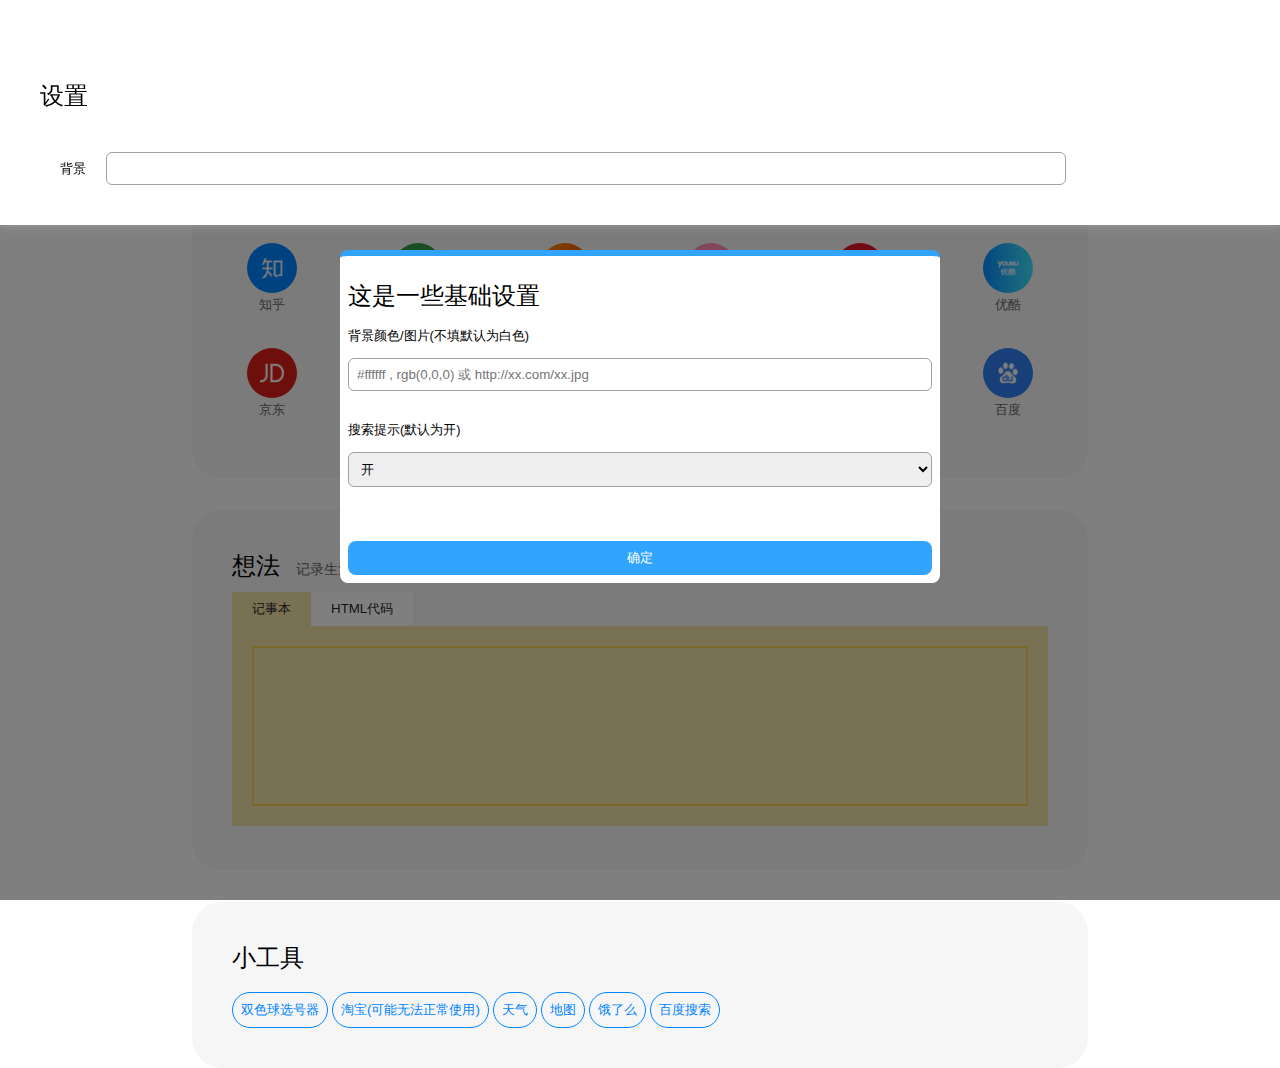
<file: daohang/index.html>
<!DOCTYPE html>
<html>
<head>
	<title>主页</title>
	<meta charset="utf-8">
	<script type="text/javascript" src="js/indexPageFunctions.js"></script>
	<script type="text/javascript" src="js/indexPageMain.js"></script>
	<style type="text/css">
		.bdSug_wpr
		{
			border-radius: 20px !important;
			border: 2px solid #0084ff !important;
		}

		table
		{
			border-radius: 20px !important;
			padding: 10px 2px !important;
			box-sizing: border-box;
		}
	</style>
</head>
<body id="body" style="">
	<div class="top_box">
		<div class="top_bar">
			<div class="left_box"></div><div class="right_box"></div>
		</div>
		<div class="logo" style="margin: 30px 0;"><!-- <img src="images/logo-l.png"> --></div>
	</div>
	<div class="center_box">
		<form id="search">
			<input type="hidden" name="tn" id="ipt1" value="baidu">
			<input type="text" name="wd" id="kw" class="input" placeholder="搜索或输入网址" autocomplete="off" baiduSug="1"><input type="button" name="sub" class="submit" value="Go" onclick="submitS()" id="searchSubmit">
			<input type="text" name="no-submit" style="display: none;">
		</form>
	</div>
	<div class="bottom_box">
		<div class="links_box">
			<h1>网址导航</h1>
			<div class="links_b" style="margin-top: 10px;">
				<div class="link_out" onclick="window.open('https://www.zhihu.com/')"><div class="link_ico zhihu"><img src="images/zhihu.png" style="margin: 13px;width: 24px;height: 24px;"></div><p style="display: block;text-align: center;margin: 4px 0;color: #666666;">知乎</p></div>
				<div class="link_out" onclick="window.open('https://www.douban.com/')"><div class="link_ico douban"><img src="images/douban.png" style="margin: 13px;width: 24px;height: 24px;"></div><p style="display: block;text-align: center;margin: 4px 0;color: #666666;">豆瓣</p></div>
				<div class="link_out" onclick="window.open('https://www.taobao.com/')"><div class="link_ico taobao"><img src="images/taobao.png" style="margin: 13px;width: 24px;height: 24px;"></div><p style="display: block;text-align: center;margin: 4px 0;color: #666666;">淘宝</p></div>
				<div class="link_out" onclick="window.open('https://www.bilibili.com/')"><div class="link_ico bilibili"><img src="images/bilibili.png" style="margin: 13px;width: 24px;height: 24px;"></div><p style="display: block;text-align: center;margin: 4px 0;color: #666666;">哔哩哔哩</p></div>
				<div class="link_out" onclick="window.open('https://weibo.com/')"><div class="link_ico sinaweibo"><img src="images/sinaweibo.png" style="margin: 13px;width: 24px;height: 24px;"></div><p style="display: block;text-align: center;margin: 4px 0;color: #666666;">新浪微博</p></div>
				<div class="link_out" onclick="window.open('https://www.youku.com/')"><div class="link_ico youku"><img src="images/youku.png" style="margin: 13px;width: 24px;height: 24px;"></div><p style="display: block;text-align: center;margin: 4px 0;color: #666666;">优酷</p></div>
			</div>
			<div class="links_b">
				<div class="link_out" onclick="window.open('https://www.jd.com/')"><div class="link_ico jingdong"><img src="images/jingdong.png" style="margin: 13px;width: 24px;height: 24px;"></div><p style="display: block;text-align: center;margin: 4px 0;color: #666666;">京东</p></div>
				<div class="link_out" onclick="window.open('https://www.sina.com.cn/')"><div class="link_ico sina"><img src="images/sina.png" style="margin: 13px;width: 24px;height: 24px;"></div><p style="display: block;text-align: center;margin: 4px 0;color: #666666;">新浪网</p></div>
				<div class="link_out" onclick="window.open('https://pan.baidu.com/')"><div class="link_ico bdwangpan"><img src="images/bdwangpan.png" style="margin: 13px;width: 24px;height: 24px;"></div><p style="display: block;text-align: center;margin: 4px 0;color: #666666;">百度网盘</p></div>
				<div class="link_out" onclick="window.open('http://www.iqiyi.com/')"><div class="link_ico iqiyi"><img src="images/iqiyi.png" style="margin: 13px;width: 24px;height: 24px;"></div><p style="display: block;text-align: center;margin: 4px 0;color: #666666;">爱奇艺</p></div>
				<div class="link_out" onclick="window.open('http://www.qq.com/')"><div class="link_ico tencentnews"><img src="images/tencentnews.png" style="margin: 13px;width: 24px;height: 24px;"></div><p style="display: block;text-align: center;margin: 4px 0;color: #666666;">腾讯新闻</p></div>
				<div class="link_out" onclick="window.open('https://www.baidu.com/')"><div class="link_ico baidu"><img src="images/baidu.png" style="margin: 13px;width: 24px;height: 24px;"></div><p style="display: block;text-align: center;margin: 4px 0;color: #666666;">百度</p></div>
			</div>
		</div>
		<div class="links_box">
			<h1>想法<span style="color: #666666;font-size: 0.6em;line-height: 1em;">&nbsp;&nbsp;&nbsp;&nbsp;记录生活点滴</span></h1>
			<div id="idea_q"><button class="idea_q_btn_c" onclick="this.className = 'idea_q_btn_c';document.getElementById('code').className = 'idea_q_btn';document.getElementById('idea').src = 'tools/notepad/index.html';document.getElementById('idea').style.height = '200px';" id="notepad">记事本</button><button class="idea_q_btn" onclick="this.className = 'idea_q_btn_d';document.getElementById('notepad').className = 'idea_q_btn';document.getElementById('idea').src = 'tools/code/index.html';document.getElementById('idea').style.height = '400px';" id="code">HTML代码</button></div>
			<iframe src="tools/notepad/index.html" id="idea"></iframe>
		</div>
		<div class="links_box">
			<h1>小工具</h1><br>
			<button onclick="openTools('tools/ssqxhq/index.html','双色球选号器')" class="links_box_button">双色球选号器</button>
			<button onclick="openTools('https://h5.m.taobao.com/','淘宝','mobile')" class="links_box_button">淘宝(可能无法正常使用)</button>
			<button onclick="openTools('http://yishionz.cn/tools/weather','天气','mobile')" class="links_box_button">天气</button>
			<button onclick="openTools('https://map.baidu.com','百度地图','map')" class="links_box_button">地图</button>
			<button onclick="openTools('https://h5.ele.me','饿了么','mobile')" class="links_box_button">饿了么</button>
			<button onclick="openTools('https://m.baidu.com','百度','mobile')" class="links_box_button">百度搜索</button>
		</div>
		<!-- <div style="display: block;border: 1px solid #ff0000;background: #ffffff;margin: 40px 15%;height: 80px;"><img src="images/music.jpg" style="width: 80px;height: 80px;display: inline-block;float: left;"><div style="height: 80px;display: inline-block;"><p style="margin: 6px;font-size: 1.15em;">Something Just Like This&nbsp;&nbsp;&nbsp;&nbsp;(无损音效)</p><img src="images/voice_stop.png" style="width: 36px;height: 36px;margin-left: 6px;cursor: pointer;" id="play" onclick="if (document.getElementById('msc').paused) {document.getElementById('msc').play();this.src = 'images/voice_play.png';} else {document.getElementById('msc').pause();this.src = 'images/voice_stop.png';}"></div></div><audio id="msc" style="height: 80px;"><source src="images/The Chainsmokers - Something Just Like This.flac"></audio> -->
		<div class="tools_fi" style="display: none;" id="toolsFi"></div>
		<script type="text/javascript">
			function bigTools() {
	document.getElementById('toolsS').onclick = smallTools;
	document.getElementById('toolsIco').src = "icons/small.png";
	document.getElementById('toolsIframe').style.width = "100%";
	var bh = document.body.clientHeight;
	var sh = document.getElementById("toolsTitleBody").offsetHeight;
	document.getElementById('toolsIframe').style.height = bh - sh + "px";
	document.getElementById('toolsTitleBody').style.width = "100%";
	document.getElementById('toolsTitleBody').style.borderRadius = "0";
	document.getElementById('toolsIframe').style.borderRadius = "0";
	document.getElementById('toolsBody').style.padding = "0";
}

function smallTools() {
	document.getElementById('toolsS').onclick = bigTools;
	document.getElementById('toolsIco').src = "icons/big.png";
	document.getElementById('toolsIframe').style.width = "60%";
	document.getElementById('toolsIframe').style.height = null;
	document.getElementById('toolsTitleBody').style.width = "60%";
	document.getElementById('toolsTitleBody').style.borderRadius = "8px 8px 0 0";
	document.getElementById('toolsIframe').style.borderRadius = "0 0 8px 8px";
	document.getElementById('toolsBody').style.padding = "40px 20%";
}
		</script>
		<div class="tools_body" style="display: none;" id="toolsBody">
			<div class="tools_title" id="toolsTitleBody"><div id="toolsTitle" style="display: inline-block;line-height: 16px;">&nbsp;</div><div style="float: right;cursor: pointer;" onclick="closeTools()"><img src="icons/close.png" style="width: 20.667px;height: 20.667px;"></div><div style="float: right;cursor: pointer;margin-right: 8px;" onclick="bigTools()" id="toolsS"><img src="icons/big.png" style="width: 20.667px;height: 20.667px;" id="toolsIco"></div></div>
			<iframe src="" class="tools_iframe" id="toolsIframe"></iframe>
		</div>
	</div>
	<div id="setup_body">
		<h1>这是一些基础设置</h1>
		<p>背景颜色/图片(不填默认为白色)</p>
		<input type="text" name="background-color" id="setup_background" placeholder="#ffffff , rgb(0,0,0) 或 http://xx.com/xx.jpg"><br>
		<p>搜索提示(默认为开)</p>
		<select name="search" id="setup_search">
			<option value="true">开</option>
			<option value="false">关</option>
		</select>
		<br><br><br>
		<button onclick="subSettings()">确定</button>
	</div>
	<div class="settings_box">
		<h1>设置</h1>
		<p>背景</p><input type="text" name="settings_background" id="set_background" class="settings_input" value="">
	</div>
	<script type="text/javascript" src="js/opensug.js" id="sc-a"></script>
	<script type="text/javascript" id="sc-b">
		document.getElementById("kw").focus(); 
		var txtObj = document.getElementById("alertSpan");
		function show(str){
			txtObj.innerHTML = str;
		}
		var params = {
		"XOffset": 0,
		"YOffset": 0,
		"fontColor": "#666666",
		"fontColorHI": "#222222",
		"fontSize": "1em",
		"fontFamily": "Microsoft YaHei",
		"borderColor": "#d8d8d8",
		"bgcolorHI": "#e8e8e8",
		"sugSubmit": false,
	};
	BaiduSuggestion.bind("ipt1",params,show);
	</script>
	<script>(function(T,h,i,n,k,P,a,g,e){g=function(){P=h.createElement(i);a=h.getElementsByTagName(i)[0];P.src=k;P.charset="utf-8";P.async=1;a.parentNode.insertBefore(P,a)};T["ThinkPageWeatherWidgetObject"]=n;T[n]||(T[n]=function(){(T[n].q=T[n].q||[]).push(arguments)});T[n].l=+new Date();if(T.attachEvent){T.attachEvent("onload",g)}else{T.addEventListener("load",g,false)}}(window,document,"script","tpwidget","https://widget.seniverse.com/widget/chameleon.js"))</script>
<script>tpwidget("init", {
    "flavor": "bubble",
    "location": "WX4FBXXFKE4F",
    "geolocation": "enabled",
    "position": "top-left",
    "margin": "10px 10px",
    "language": "auto",
    "unit": "c",
    "theme": "chameleon",
    "uid": "UCB084F87A",
    "hash": "da0d4c2bd82e411e8bf42bc3ff9dd446"
});
tpwidget("show");</script>
	<link rel="stylesheet" type="text/css" href="css/indexPageStyle.css" id="style">
</body>
</html>
</file>
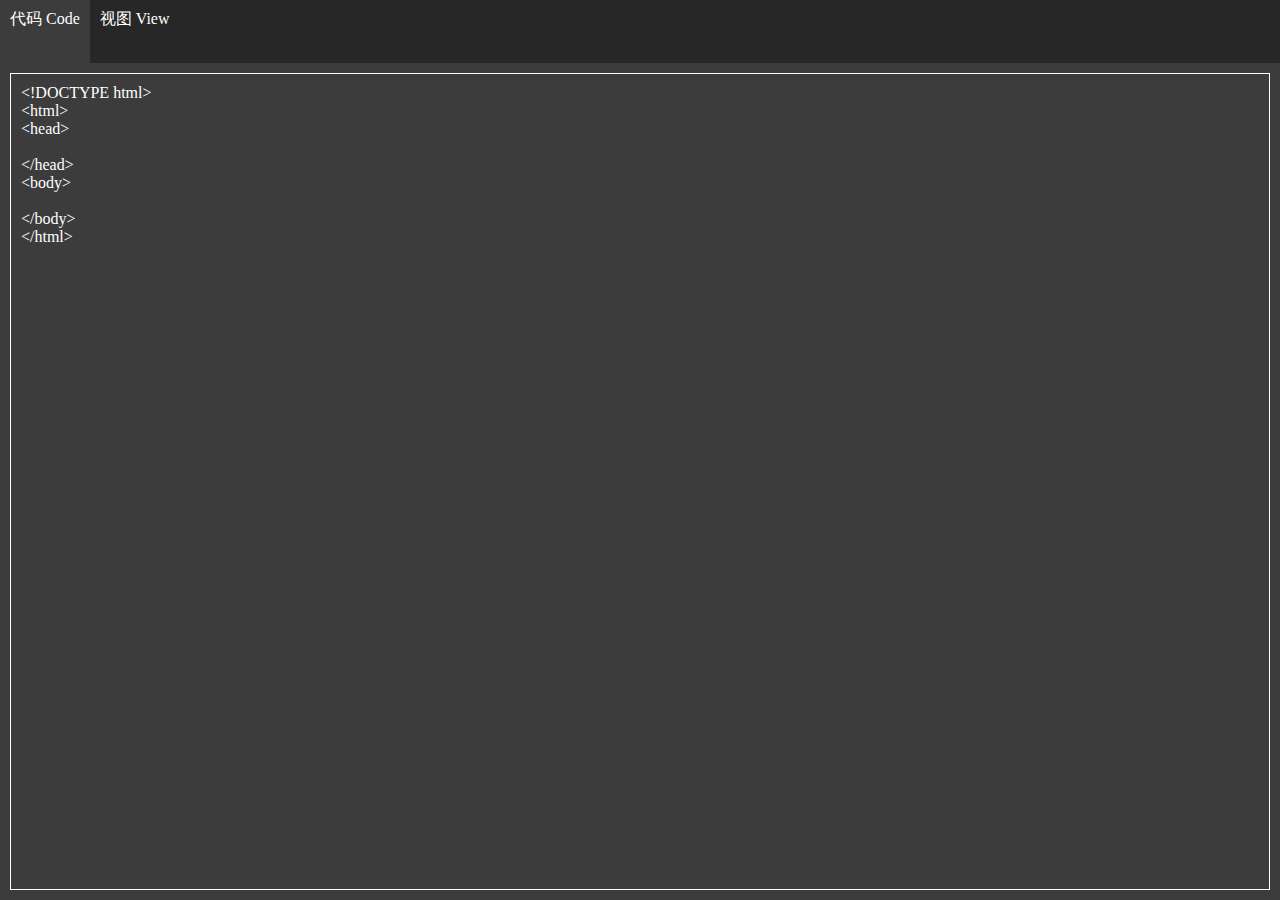
<file: daohang/tools/code/index.html>
<!DOCTYPE html>
<html>
<head>
	<title>代码测试器 BY.张宇宸</title>
	<meta http-equiv="Content-Type" content="text/html;charset=utf-8">
	<style type="text/css">
		body,html{background: #272727;color: white;padding: 0;margin: 0;width: 100%;height: 100%;}

		.outBox
		{
			width: 80%;
			height: 100%;
			background: #272727;
			display: block;
			margin: 0;
		}

		.checkBox
		{
			height: 7%;
			text-align: left;
			width: 100%;
			vertical-align: middle;
			padding: 0;
			display: block;
			z-index: 99999;
		}

		.checkBox_Code,.checkBox_View
		{
			line-height: 100%;
			overflow: hidden;
			font-family: consolas;
		}

		.checkBox_Code
		{
			background: #3C3C3C;
			height: 100%;
			box-sizing: border-box;
			padding: 10px;
			margin: 0;
			line-height: 1.15em;
			cursor: pointer;
			display: inline-block;
		}

		.checkBox_View
		{
			background: #272727;
			height: 100%;
			box-sizing: border-box;
			padding: 10px;
			margin: 0;
			line-height: 1.15em;
			cursor: pointer;
			display: inline-block;
		}

		.checkBox_Code:hover
		{
			background: #3C3C3C;
		}

		.checkBox_View:hover
		{
			background: #3C3C3C;
		}

		.codeBox
		{
			width: 100%;
			height: 93%;
			background: #3C3C3C;
			padding: 10px;
			box-sizing: border-box;
			z-index: 99;
			position: absolute;
		}

		.codeInput
		{
			outline: none;
			border: 1px solid white;
			background: #3C3C3C;
			margin: 0;
			width: 100%;
			height: 100%;
			padding: 10px;
			color: white;
			resize: none;
			display: block;
			font-size: 100%;
			box-sizing: border-box;
			font-family: consolas;
		}

		.codeInput:focus
		{
			border: 1px solid #FF0000;
		}

		.viewBox
		{
			width: 100%;
			height: 93%;
			background: #3C3C3C;
			padding: 10px;
			box-sizing: border-box;
			z-index: 98;
			position: absolute;
		}

		/*.viewTitle
		{
			width: 100%;
			height: 5%;
			background: #3C3C3C;
			color: white;
			font-family: consolas;
			padding: 5px;
		}*/

		.viewIframe
		{
			outline: none;
			border: 1px solid white;
			margin: 0;
			width: 100%;
			height: 100%;
			padding: 10px;
			color: white;
			resize: none;
			display: block;
			font-size: 115%;
			box-sizing: border-box;
			background: white;
		}
	</style>
	<script type="text/javascript">
		function view(){
			var ckcd = document.getElementById("checkCode");
			var ckvi = document.getElementById("checkView");
			var cd = document.getElementById("code");
			var vi = document.getElementById("view");
			var cdb = document.getElementById("codeBox");
			var vib = document.getElementById("viewBox");
			// var ti = document.getElementById("view").contentWindow.document.title;
			// var tiBox = document.getElementById("title");
			ckcd.style = "background: #272727;";
			ckvi.style = "background: #3C3C3C;";
			cdb.style = "z-index: 1;";
			vib.style = "z-index: 99;";
			var iptcd = cd.value;
			vi.contentDocument.body.innerHTML = iptcd;
			// if (ti == '') {
			// 	tiBox.innerHTML = "无标题";
			// } else {
			// 	tiBox.innerHTML = ti;
			// }
		}

		function code(){
			var ckcd = document.getElementById("checkCode");
			var ckvi = document.getElementById("checkView");
			var cd = document.getElementById("code");
			var vi = document.getElementById("view");
			var cdb = document.getElementById("codeBox");
			var vib = document.getElementById("viewBox");
			// var ti = document.getElementById("view").contentWindow.document.title;
			// var tiBox = document.getElementById("title");
			ckvi.style = "background: #272727;";
			ckcd.style = "background: #3C3C3C;";
			vib.style = "z-index: 1;";
			cdb.style = "z-index: 99;";
			// if (ti == '') {
			// 	tiBox.innerHTML = "无标题";
			// } else {
			// 	tiBox.innerHTML = ti;
			// }
		}
	</script>
</head>
<body>
	<div class="outBox">
		<div class="checkBox">
			<div class="checkBox_Code" onclick="code()" id="checkCode">代码 Code</div><div class="checkBox_View" onclick="view()" id="checkView">视图 View</div>
		</div>
		<div class="codeBox" id="codeBox">
			<textarea id="code" class="codeInput"><!DOCTYPE html>&#10;<html>&#10;<head>&#10;&#10;</head>&#10;<body>&#10;&#10;</body>&#10;</html></textarea>
		</div>
		<div class="viewBox" id="viewBox">
			<!-- <div id="title" class="viewTitle"></div> -->
			<iframe id="view" class="viewIframe"></iframe>
		</div>
	</div>
</body>
</html>
</file>
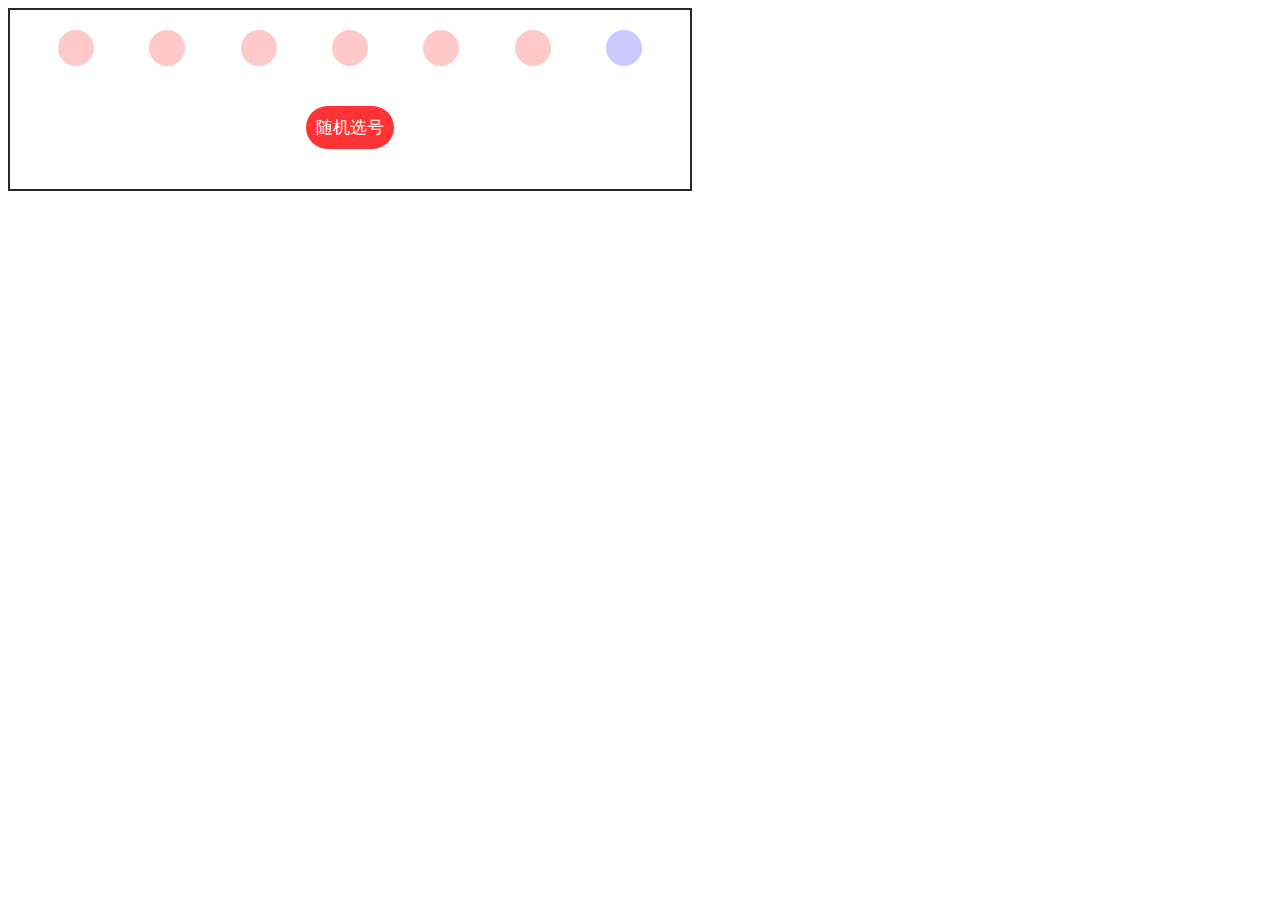
<file: daohang/tools/ssqxhq/index.html>
<!DOCTYPE html>
<html>
<head>
	<title>双色球选号器</title>
	<meta charset="utf-8">
	<style type="text/css">
	body
	{
		text-align: center;
		width: 50%;
		height: auto;
		border: 2px solid #272727;
		padding: 20px;
		padding-bottom: 0;
	}
		.red
		{
			padding: 10px;
			background: #ffc9c9;
			color: #ff0000;
			font-family: Arial,Microsoft YaHei,sans-serif;
			border-radius: 40px;
			display: inline-block;
			line-height: 16px;
			width: 36px;
			height: 36px;
			box-sizing: border-box;
			transition-duration: 0.3s;
			-webkit-transition-duration: 0.3s;
		}

		.blue
		{
			padding: 10px;
			background: #c9c9ff;
			color: #0000ff;
			font-family: Arial,Microsoft YaHei,sans-serif;
			border-radius: 40px;
			display: inline-block;
			line-height: 16px;
			width: 36px;
			height: 36px;
			box-sizing: border-box;
			transition-duration: 0.3s;
			-webkit-transition-duration: 0.3s;
		}

		.outbox
		{
			display: flex;
			display: -webkit-flex;
			-webkit-justify-content: space-around;
			justify-content: space-around;
		}

		button
		{
			margin: 40px;
			padding: 10px;
			background: #ff3333;
			color: #ffffff;
			outline: 0;
			border-radius: 100px;
			border: none;
			font-size: 1.05em;
			cursor: pointer;
		}
	</style>
	<script type="text/javascript">
		function xh() {
			var r1 = Math.floor(Math.random()*33+1);
			var r2 = Math.floor(Math.random()*33+1);
			var r3 = Math.floor(Math.random()*33+1);
			var r4 = Math.floor(Math.random()*33+1);
			var r5 = Math.floor(Math.random()*33+1);
			var r6 = Math.floor(Math.random()*33+1);
			var b1 = Math.floor(Math.random()*16+1);
			if (r1 < 10) {
				document.getElementById('r1').innerHTML = "0" + r1;
			} else {
				document.getElementById('r1').innerHTML = r1;
			}

			if (r2 < 10) {
				document.getElementById('r2').innerHTML = "0" + r2;
			} else {
				document.getElementById('r2').innerHTML = r2;
			}
			
			if (r3 < 10) {
				document.getElementById('r3').innerHTML = "0" + r3;
			} else {
				document.getElementById('r3').innerHTML = r3;
			}

			if (r4 < 10) {
				document.getElementById('r4').innerHTML = "0" + r4;
			} else {
				document.getElementById('r4').innerHTML = r4;
			}
			
			if (r5 < 10) {
				document.getElementById('r5').innerHTML = "0" + r5;
			} else {
				document.getElementById('r5').innerHTML = r5;
			}
			
			if (r6 < 10) {
				document.getElementById('r6').innerHTML = "0" + r6;
			} else {
				document.getElementById('r6').innerHTML = r6;
			}
			
			if (b1 < 10) {
				document.getElementById('b1').innerHTML = "0" + b1;
			} else {
				document.getElementById('b1').innerHTML = b1;
			}
		}
	</script>
</head>
<body>
	<div class="outbox"><div class="red" id="r1"></div><div class="red" id="r2"></div><div class="red" id="r3"></div><div class="red" id="r4"></div><div class="red" id="r5"></div><div class="red" id="r6"></div><div class="blue" id="b1"></div></div>
	<button onclick="xh()">随机选号</button>
</body>
</html>
</file>
<file: daohang/css/indexPageStyle.css>
body,html
{
	padding: 0;
	margin: 0;
	width: 100%;
	height: 100%;
}

input,button,h1
{
	font-family: Microsoft YaHei,sans-serif;
}

p
{
	font-family: Microsoft YaHei,sans-serif;
	font-size: 0.8em;
}

.top_box,.center_box,.bottom_box
{
	display: block;
}

.top_box
{
	width: 100%;
	text-align: center;
}

.top_bar
{
	display: block;
	width: 100%;
	padding: 8px;
	box-sizing: border-box;
}

.left_box
{
	display: inline-block;
	width: 50%;
	text-align: left;
}

.right_box
{
	display: inline-block;
	width: 50%;
	text-align: right;
}

.logo
{
	width: 35%;
	margin-top: 10%;
	margin-bottom: 50px;
	text-align: center;
}

.logo img
{
	width: 100%;
}

.center_box
{
	width: 100%;
	padding: 0 22.5%;
	box-sizing: border-box;
}

.input
{
	outline: 0;
	display: inline-block;
	line-height: 22px;
	font-size: 16px;
	padding: 12px;
	width: 90%;
	box-sizing: border-box;
	border: 2px solid rgba(200,200,200,0.7);
	color: rgba(200,200,200,0.7);
	border-radius: 9999px 0 0 9999px;
	vertical-align: middle;
	background: transparent;
}

.input:hover
{
	border: 2px solid #272727;
}

.input:focus
{
	border: 2px solid #0084ff;
	color: #272727;
}

.submit
{
	outline: 0;
	display: inline-block;
	line-height: 22px;
	font-size: 16px;
	padding: 12px;
	width: 10%;
	box-sizing: border-box;
	border: 2px solid rgba(200,200,200,0.7);
	color: rgba(200,200,200,0.7);
	border-left: none;
	border-radius: 0 9999px 9999px 0;
	cursor: pointer;
	font-weight: bold;
	background: transparent;
	vertical-align: middle;
}

.submit:hover
{
	border: 2px solid #272727;
	color: #272727;
	border-left: none;
}

.submit:active
{
	border: 2px solid #0084ff;
	color: #0084ff;
	border-left: none;
}

.bottom_box
{
	width: 100%;
	box-sizing: border-box;
}

.links_box
{
	display: block;
	margin: 2.5% 15%;
	box-sizing: border-box;
	background: rgba(240,240,240,0.6);
	border-radius: 30px;
	padding: 40px;
}

.links_box_button
{
	border: 1px solid #0084ff;
	padding: 8px;
	border-radius: 20px;
	outline: 0;
	color: #0084ff;
	background: transparent;
	cursor: pointer;
}

.links_box_button:hover
{
	border: 1px solid #0084ff;
	padding: 8px;
	border-radius: 20px;
	outline: 0;
	color: #efefef;
	background: #0084ff;
}

.links_box h1
{
	margin: 0;
	font-size: 1.5em;
	font-family: Microsoft YaHei,sans-serif;
	font-weight: normal;
}

.links_b
{
	margin: 0;
	display: -webkit-flex;
	display: flex;
	-webkit-justify-content: space-between;
	justify-content: space-between;
}

.link_ico
{
	width: 50px;
	height: 50px;
	border-radius: 25px;
}

.link_out
{
	padding: 15px;
}

.link_out:hover
{
	background: #dddddd;
	cursor: pointer;
}

.zhihu
{
	background-color: #0084ff;
	background-size: 50px 50px;
}

.douban
{
	background-color: #379a45;
	background-size: 50px 50px;
}

.taobao
{
	background: -webkit-linear-gradient(left, #ff8f00 , #ff5000);
	background: -o-linear-gradient(right, #ff8f00 , #ff5000);
	background: -moz-linear-gradient(right, #ff8f00 , #ff5000);
	background: linear-gradient(to right, #ff8f00 , #ff5000);
	background-size: 50px 50px;
}

.bilibili
{
	background-color: #ff8eb3;
	background-size: 50px 50px;
}

.sinaweibo
{
	background-color: #e5152c;
	background-size: 50px 50px;
}

.youku
{
	background: -webkit-linear-gradient(left, #078dff , #3ee4ff);
	background: -o-linear-gradient(right, #078dff , #3ee4ff);
	background: -moz-linear-gradient(right, #078dff , #3ee4ff);
	background: linear-gradient(to right, #078dff , #3ee4ff);
	background-size: 50px 50px;
}

.jingdong
{
	background-color: #df1e19;
	background-size: 50px 50px;
}

.sina
{
	background-color: #ffffff;
	background-size: 50px 50px;
}

.bdwangpan
{
	background-color: #ffffff;
	background-size: 50px 50px;
}

.iqiyi
{
	background-color: #00bf06;
	background-size: 50px 50px;
}

.tencentnews
{
	background-color: #ffffff;
	background-size: 50px 50px;
}

.baidu
{
	background-color: #317ef3;
	background-size: 50px 50px;
}

#idea
{
	width: 100%;
	height: 200px;
	border: none;
	overflow: hidden;
	transition-duration: 0.4s;
}

.idea_q
{
	width: 2em;
	height: 2em;
	cursor: pointer;
	display: block;
	text-align: right;
}

.idea_q_btn
{
	border: none;
	outline: 0;
	background: #ffffff;
	padding: 8px 20px;
	color: #272727;
	margin-top: 10px;
	cursor: pointer;
}

.idea_q_btn_c
{
	border: none;
	outline: 0;
	background: #F3E2A9;
	padding: 8px 20px;
	color: #272727;
	margin-top: 10px;
	cursor: pointer;
}

.idea_q_btn_d
{
	border: none;
	outline: 0;
	background: #272727;
	padding: 8px 20px;
	color: #ffffff;
	margin-top: 10px;
	cursor: pointer;
}

.idea_q_btn:hover
{
	background: #dfdfdf;
}

.tools_body
{
	margin: 0 auto;
	width: 100%;
	display: block;
	position: fixed;
	top: 0;
	height: 100%;
	z-index: 99;
	padding: 40px 20%;
	transition-duration: 0.4s;
}

.tools_title
{
	width: 60%;
	padding: 12px;
	box-sizing: border-box;
	display: block;
	border-radius: 8px 8px 0 0;
	background: #ffffff;
	font-family: Microsoft YaHei,sans-serif;
	transition-duration: 0.4s;
}

.tools_iframe
{
	width: 60%;
	height: 70%;
	display: block;
	border: none;
	border-radius: 0 0 8px 8px;
	background: #ffffff;
	transition-duration: 0.4s;
}

.tools_fi
{
	width: 100%;
	height: 100%;
	display: block;
	background: #000000;
	opacity: 0.5;
	position: fixed;
	top: 0;
	left: 0;
	z-index: 80;
}

#setup_body
{
	width: 600px;
	position: fixed;
	left: 50%;
	margin-left: -300px;
	top: 50%;
	margin-top: -200px;
	display: none;
	background: #ffffff;
	border-radius: 8px;
	z-index: 9999;
	box-sizing: border-box;
	padding: 8px;
	border-top: 6px solid #30a4ff;
}

#setup_body h1
{
	font-size: 1.5em;
	font-weight: normal;
}

#setup_body input[type=text]
{
	display: block;
	width: 100%;
	box-sizing: border-box;
	padding: 8px;
	outline: 0;
	border: 1px solid #a1a1a1;
	box-shadow: 0px 0px 0px #cfcfcf;
	transition: 0.4s;
	border-radius: 6px;
}

#setup_body input[type=text]:focus
{
	border: 1px solid #0084ff;
	box-shadow: 0px 0px 6px #cfcfcf;
}

#setup_body select
{
	display: block;
	width: 100%;
	box-sizing: border-box;
	padding: 8px;
	outline: 0;
	border: 1px solid #a1a1a1;
	box-shadow: 0px 0px 0px #cfcfcf;
	transition: 0.4s;
	border-radius: 6px;
	cursor: pointer;
}

#setup_body select:focus
{
	box-shadow: 0px 0px 6px #cfcfcf;
}

#setup_body button
{
	display: block;
	outline: 0;
	padding: 8px;
	background: #30a4ff;
	color: #ffffff;
	box-sizing: border-box;
	border-radius: 8px;
	display: block;
	width: 100%;
	border: none;
	cursor: pointer;
	transition: 0.4s;
}

#setup_body button:hover
{
	background: #0084ff;
}

.settings_box
{
	display: block;
	width: 100%;
	padding: 40px;
	box-sizing: border-box;
	position: fixed;
	top: 0;
	left: 0;
	box-shadow: 0px 0px 10px #a1a1a1;
	background: #ffffff;
	z-index: 9999999;
}

.settings_box h1
{
	margin: 40px 0;
	font-size: 1.5em;
	font-family: Microsoft YaHei,sans-serif;
	font-weight: normal;
}

.settings_box p
{
	display: inline-block;
	margin: 0 20px;
}

.settings_input
{
	display: inline-block;
	width: 80%;
	box-sizing: border-box;
	padding: 8px;
	outline: 0;
	border: 1px solid #a1a1a1;
	box-shadow: 0px 0px 0px #cfcfcf;
	transition: 0.4s;
	border-radius: 6px;
}

.settings_input:focus
{
	border: 1px solid #0084ff;
	box-shadow: 0px 0px 6px #cfcfcf;
}

/* 测试 

.btn-audio{
        margin: 90px auto;
        width: 186px;
        height: 186px;
        background:url(images/voice_stop.png) no-repeat center bottom;
        background-size:cover;
    }*/
</file>
